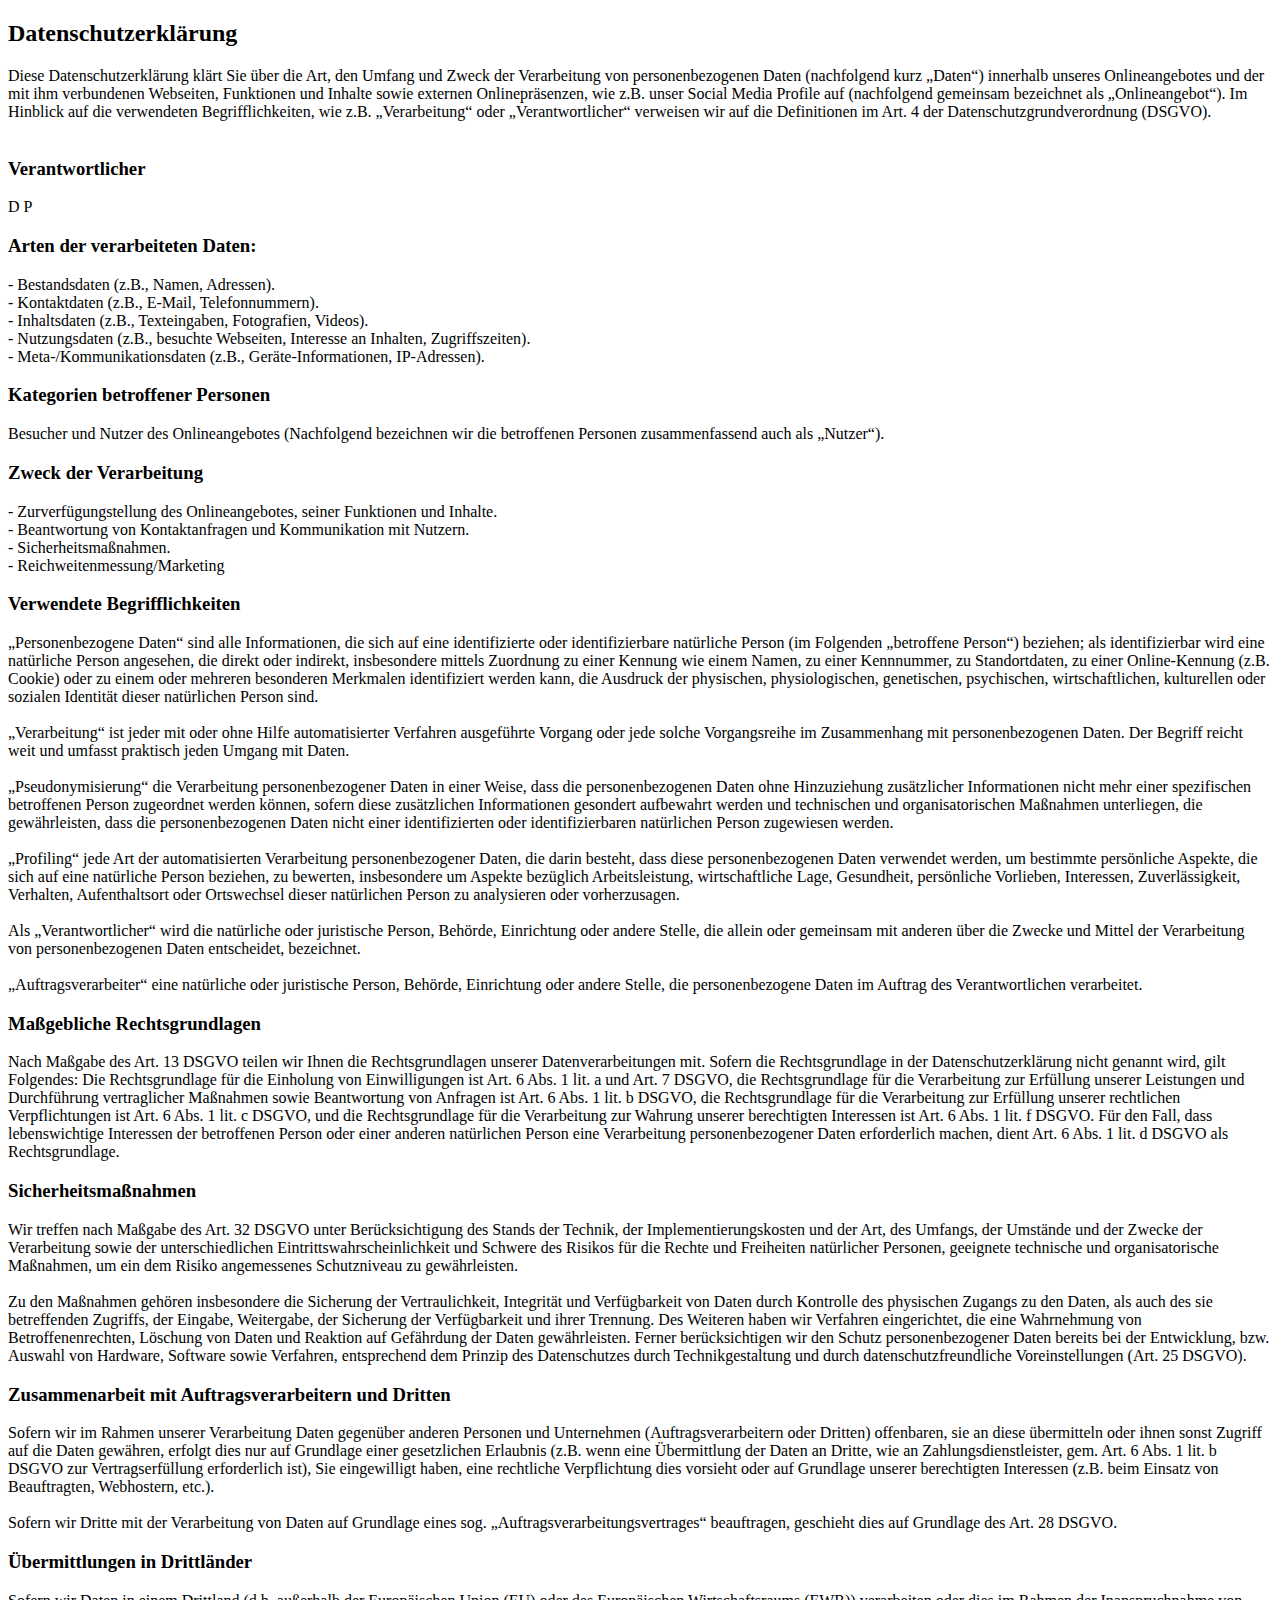
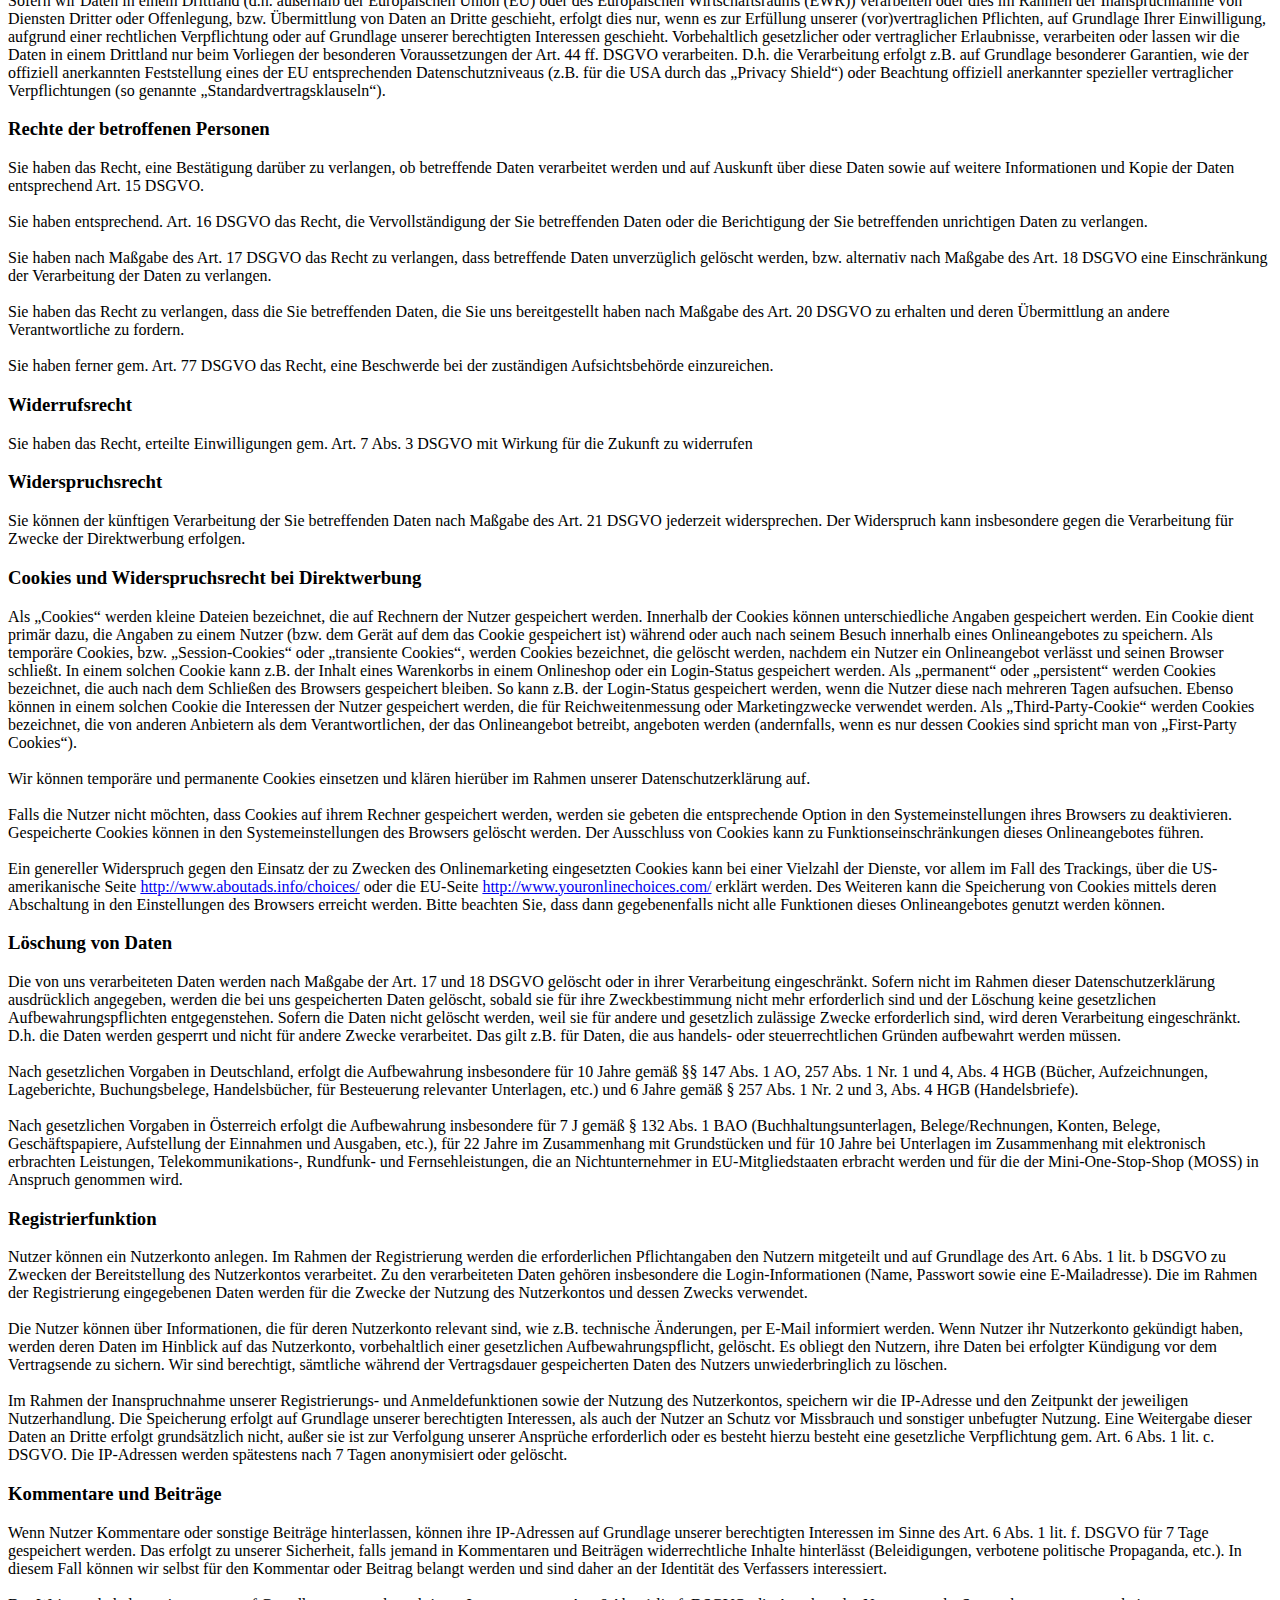
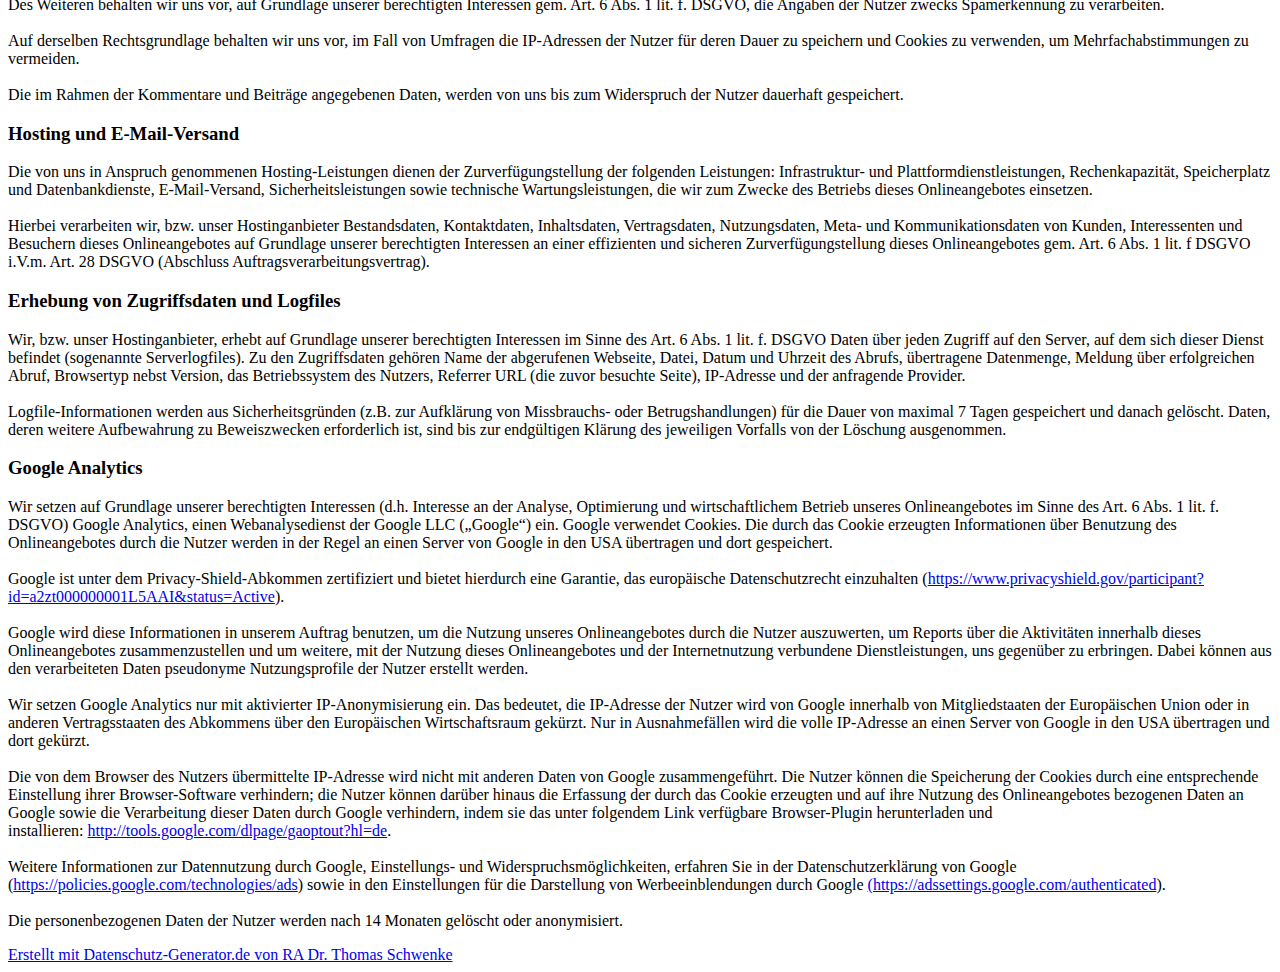
<file: frontend/web/privacy_policy.html>
<!DOCTYPE html>
<html lang="de">
<head>
    <meta charset="UTF-8">
    <title>Datenschutzerklärung</title>
</head>
<body>
<h2>Datenschutzerklärung</h2>
<h3 id="dsg-general-intro"></h3>
<p>Diese Datenschutzerklärung klärt Sie über die Art, den Umfang und Zweck der Verarbeitung von personenbezogenen Daten
    (nachfolgend kurz „Daten“) innerhalb unseres Onlineangebotes und der mit ihm verbundenen Webseiten, Funktionen und
    Inhalte sowie externen Onlinepräsenzen, wie z.B. unser Social Media Profile auf (nachfolgend gemeinsam bezeichnet
    als „Onlineangebot“). Im Hinblick auf die verwendeten Begrifflichkeiten, wie z.B. „Verarbeitung“ oder
    „Verantwortlicher“ verweisen wir auf die Definitionen im Art. 4 der Datenschutzgrundverordnung (DSGVO).<br>
    <br>
</p>
<h3 id="dsg-general-controller">Verantwortlicher</h3>
<p><span class="tsmcontroller">D P</span></p>
<h3 id="dsg-general-datatype">Arten der verarbeiteten Daten:</h3>
<p>- Bestandsdaten (z.B., Namen, Adressen).<br>
    - Kontaktdaten (z.B., E-Mail, Telefonnummern).<br>
    - Inhaltsdaten (z.B., Texteingaben, Fotografien, Videos).<br>
    - Nutzungsdaten (z.B., besuchte Webseiten, Interesse an Inhalten, Zugriffszeiten).<br>
    - Meta-/Kommunikationsdaten (z.B., Geräte-Informationen, IP-Adressen).<br>
</p>
<h3 id="dsg-general-datasubjects">Kategorien betroffener Personen</h3>
<p>Besucher und Nutzer des Onlineangebotes (Nachfolgend bezeichnen wir die betroffenen Personen zusammenfassend auch als
    „Nutzer“).<br>
</p>
<h3 id="dsg-general-purpose">Zweck der Verarbeitung</h3>
<p>- Zurverfügungstellung des Onlineangebotes, seiner Funktionen und Inhalte.<br>
    - Beantwortung von Kontaktanfragen und Kommunikation mit Nutzern.<br>
    - Sicherheitsmaßnahmen.<br>
    - Reichweitenmessung/Marketing<br>
    <span class="tsmcom"></span></p>
<h3 id="dsg-general-terms">Verwendete Begrifflichkeiten </h3>
<p>„Personenbezogene Daten“ sind alle Informationen, die sich auf eine identifizierte oder identifizierbare natürliche
    Person (im Folgenden „betroffene Person“) beziehen; als identifizierbar wird eine natürliche Person angesehen, die
    direkt oder indirekt, insbesondere mittels Zuordnung zu einer Kennung wie einem Namen, zu einer Kennnummer, zu
    Standortdaten, zu einer Online-Kennung (z.B. Cookie) oder zu einem oder mehreren besonderen Merkmalen identifiziert
    werden kann, die Ausdruck der physischen, physiologischen, genetischen, psychischen, wirtschaftlichen, kulturellen
    oder sozialen Identität dieser natürlichen Person sind.<br>
    <br>
    „Verarbeitung“ ist jeder mit oder ohne Hilfe automatisierter Verfahren ausgeführte Vorgang oder jede solche
    Vorgangsreihe im Zusammenhang mit personenbezogenen Daten. Der Begriff reicht weit und umfasst praktisch jeden
    Umgang mit Daten.<br>
    <br>
    „Pseudonymisierung“ die Verarbeitung personenbezogener Daten in einer Weise, dass die personenbezogenen Daten ohne
    Hinzuziehung zusätzlicher Informationen nicht mehr einer spezifischen betroffenen Person zugeordnet werden können,
    sofern diese zusätzlichen Informationen gesondert aufbewahrt werden und technischen und organisatorischen Maßnahmen
    unterliegen, die gewährleisten, dass die personenbezogenen Daten nicht einer identifizierten oder identifizierbaren
    natürlichen Person zugewiesen werden.<br>
    <br>
    „Profiling“ jede Art der automatisierten Verarbeitung personenbezogener Daten, die darin besteht, dass diese
    personenbezogenen Daten verwendet werden, um bestimmte persönliche Aspekte, die sich auf eine natürliche Person
    beziehen, zu bewerten, insbesondere um Aspekte bezüglich Arbeitsleistung, wirtschaftliche Lage, Gesundheit,
    persönliche Vorlieben, Interessen, Zuverlässigkeit, Verhalten, Aufenthaltsort oder Ortswechsel dieser natürlichen
    Person zu analysieren oder vorherzusagen.<br>
    <br>
    Als „Verantwortlicher“ wird die natürliche oder juristische Person, Behörde, Einrichtung oder andere Stelle, die
    allein oder gemeinsam mit anderen über die Zwecke und Mittel der Verarbeitung von personenbezogenen Daten
    entscheidet, bezeichnet.<br>
    <br>
    „Auftragsverarbeiter“ eine natürliche oder juristische Person, Behörde, Einrichtung oder andere Stelle, die
    personenbezogene Daten im Auftrag des Verantwortlichen verarbeitet.<br>
</p>
<h3 id="dsg-general-legalbasis">Maßgebliche Rechtsgrundlagen</h3>
<p>Nach Maßgabe des Art. 13 DSGVO teilen wir Ihnen die Rechtsgrundlagen unserer Datenverarbeitungen mit. Sofern die
    Rechtsgrundlage in der Datenschutzerklärung nicht genannt wird, gilt Folgendes: Die Rechtsgrundlage für die
    Einholung von Einwilligungen ist Art. 6 Abs. 1 lit. a und Art. 7 DSGVO, die Rechtsgrundlage für die Verarbeitung zur
    Erfüllung unserer Leistungen und Durchführung vertraglicher Maßnahmen sowie Beantwortung von Anfragen ist Art. 6
    Abs. 1 lit. b DSGVO, die Rechtsgrundlage für die Verarbeitung zur Erfüllung unserer rechtlichen Verpflichtungen ist
    Art. 6 Abs. 1 lit. c DSGVO, und die Rechtsgrundlage für die Verarbeitung zur Wahrung unserer berechtigten Interessen
    ist Art. 6 Abs. 1 lit. f DSGVO. Für den Fall, dass lebenswichtige Interessen der betroffenen Person oder einer
    anderen natürlichen Person eine Verarbeitung personenbezogener Daten erforderlich machen, dient Art. 6 Abs. 1 lit. d
    DSGVO als Rechtsgrundlage.</p>
<h3 id="dsg-general-securitymeasures">Sicherheitsmaßnahmen</h3>
<p>Wir treffen nach Maßgabe des Art. 32 DSGVO unter Berücksichtigung des Stands der Technik, der Implementierungskosten
    und der Art, des Umfangs, der Umstände und der Zwecke der Verarbeitung sowie der unterschiedlichen
    Eintrittswahrscheinlichkeit und Schwere des Risikos für die Rechte und Freiheiten natürlicher Personen, geeignete
    technische und organisatorische Maßnahmen, um ein dem Risiko angemessenes Schutzniveau zu gewährleisten.<br>
    <br>
    Zu den Maßnahmen gehören insbesondere die Sicherung der Vertraulichkeit, Integrität und Verfügbarkeit von Daten
    durch Kontrolle des physischen Zugangs zu den Daten, als auch des sie betreffenden Zugriffs, der Eingabe,
    Weitergabe, der Sicherung der Verfügbarkeit und ihrer Trennung. Des Weiteren haben wir Verfahren eingerichtet, die
    eine Wahrnehmung von Betroffenenrechten, Löschung von Daten und Reaktion auf Gefährdung der Daten gewährleisten.
    Ferner berücksichtigen wir den Schutz personenbezogener Daten bereits bei der Entwicklung, bzw. Auswahl von
    Hardware, Software sowie Verfahren, entsprechend dem Prinzip des Datenschutzes durch Technikgestaltung und durch
    datenschutzfreundliche Voreinstellungen (Art. 25 DSGVO).<br>
</p>
<h3 id="dsg-general-coprocessing">Zusammenarbeit mit Auftragsverarbeitern und Dritten</h3>
<p>Sofern wir im Rahmen unserer Verarbeitung Daten gegenüber anderen Personen und Unternehmen (Auftragsverarbeitern oder
    Dritten) offenbaren, sie an diese übermitteln oder ihnen sonst Zugriff auf die Daten gewähren, erfolgt dies nur auf
    Grundlage einer gesetzlichen Erlaubnis (z.B. wenn eine Übermittlung der Daten an Dritte, wie an
    Zahlungsdienstleister, gem. Art. 6 Abs. 1 lit. b DSGVO zur Vertragserfüllung erforderlich ist), Sie eingewilligt
    haben, eine rechtliche Verpflichtung dies vorsieht oder auf Grundlage unserer berechtigten Interessen (z.B. beim
    Einsatz von Beauftragten, Webhostern, etc.). <br>
    <br>
    Sofern wir Dritte mit der Verarbeitung von Daten auf Grundlage eines sog. „Auftragsverarbeitungsvertrages“
    beauftragen, geschieht dies auf Grundlage des Art. 28 DSGVO.</p>
<h3 id="dsg-general-thirdparty">Übermittlungen in Drittländer</h3>
<p>Sofern wir Daten in einem Drittland (d.h. außerhalb der Europäischen Union (EU) oder des Europäischen
    Wirtschaftsraums (EWR)) verarbeiten oder dies im Rahmen der Inanspruchnahme von Diensten Dritter oder Offenlegung,
    bzw. Übermittlung von Daten an Dritte geschieht, erfolgt dies nur, wenn es zur Erfüllung unserer (vor)vertraglichen
    Pflichten, auf Grundlage Ihrer Einwilligung, aufgrund einer rechtlichen Verpflichtung oder auf Grundlage unserer
    berechtigten Interessen geschieht. Vorbehaltlich gesetzlicher oder vertraglicher Erlaubnisse, verarbeiten oder
    lassen wir die Daten in einem Drittland nur beim Vorliegen der besonderen Voraussetzungen der Art. 44 ff. DSGVO
    verarbeiten. D.h. die Verarbeitung erfolgt z.B. auf Grundlage besonderer Garantien, wie der offiziell anerkannten
    Feststellung eines der EU entsprechenden Datenschutzniveaus (z.B. für die USA durch das „Privacy Shield“) oder
    Beachtung offiziell anerkannter spezieller vertraglicher Verpflichtungen (so genannte
    „Standardvertragsklauseln“).</p>
<h3 id="dsg-general-rightssubject">Rechte der betroffenen Personen</h3>
<p>Sie haben das Recht, eine Bestätigung darüber zu verlangen, ob betreffende Daten verarbeitet werden und auf Auskunft
    über diese Daten sowie auf weitere Informationen und Kopie der Daten entsprechend Art. 15 DSGVO.<br>
    <br>
    Sie haben entsprechend. Art. 16 DSGVO das Recht, die Vervollständigung der Sie betreffenden Daten oder die
    Berichtigung der Sie betreffenden unrichtigen Daten zu verlangen.<br>
    <br>
    Sie haben nach Maßgabe des Art. 17 DSGVO das Recht zu verlangen, dass betreffende Daten unverzüglich gelöscht
    werden, bzw. alternativ nach Maßgabe des Art. 18 DSGVO eine Einschränkung der Verarbeitung der Daten zu
    verlangen.<br>
    <br>
    Sie haben das Recht zu verlangen, dass die Sie betreffenden Daten, die Sie uns bereitgestellt haben nach Maßgabe des
    Art. 20 DSGVO zu erhalten und deren Übermittlung an andere Verantwortliche zu fordern. <br>
    <br>
    Sie haben ferner gem. Art. 77 DSGVO das Recht, eine Beschwerde bei der zuständigen Aufsichtsbehörde einzureichen.
</p>
<h3 id="dsg-general-revokeconsent">Widerrufsrecht</h3>
<p>Sie haben das Recht, erteilte Einwilligungen gem. Art. 7 Abs. 3 DSGVO mit Wirkung für die Zukunft zu widerrufen</p>
<h3 id="dsg-general-object">Widerspruchsrecht</h3>
<p>Sie können der künftigen Verarbeitung der Sie betreffenden Daten nach Maßgabe des Art. 21 DSGVO jederzeit
    widersprechen. Der Widerspruch kann insbesondere gegen die Verarbeitung für Zwecke der Direktwerbung erfolgen.</p>
<h3 id="dsg-general-cookies">Cookies und Widerspruchsrecht bei Direktwerbung</h3>
<p>Als „Cookies“ werden kleine Dateien bezeichnet, die auf Rechnern der Nutzer gespeichert werden. Innerhalb der Cookies
    können unterschiedliche Angaben gespeichert werden. Ein Cookie dient primär dazu, die Angaben zu einem Nutzer (bzw.
    dem Gerät auf dem das Cookie gespeichert ist) während oder auch nach seinem Besuch innerhalb eines Onlineangebotes
    zu speichern. Als temporäre Cookies, bzw. „Session-Cookies“ oder „transiente Cookies“, werden Cookies bezeichnet,
    die gelöscht werden, nachdem ein Nutzer ein Onlineangebot verlässt und seinen Browser schließt. In einem solchen
    Cookie kann z.B. der Inhalt eines Warenkorbs in einem Onlineshop oder ein Login-Status gespeichert werden. Als
    „permanent“ oder „persistent“ werden Cookies bezeichnet, die auch nach dem Schließen des Browsers gespeichert
    bleiben. So kann z.B. der Login-Status gespeichert werden, wenn die Nutzer diese nach mehreren Tagen aufsuchen.
    Ebenso können in einem solchen Cookie die Interessen der Nutzer gespeichert werden, die für Reichweitenmessung oder
    Marketingzwecke verwendet werden. Als „Third-Party-Cookie“ werden Cookies bezeichnet, die von anderen Anbietern als
    dem Verantwortlichen, der das Onlineangebot betreibt, angeboten werden (andernfalls, wenn es nur dessen Cookies sind
    spricht man von „First-Party Cookies“).<br>
    <br>
    Wir können temporäre und permanente Cookies einsetzen und klären hierüber im Rahmen unserer Datenschutzerklärung
    auf.<br>
    <br>
    Falls die Nutzer nicht möchten, dass Cookies auf ihrem Rechner gespeichert werden, werden sie gebeten die
    entsprechende Option in den Systemeinstellungen ihres Browsers zu deaktivieren. Gespeicherte Cookies können in den
    Systemeinstellungen des Browsers gelöscht werden. Der Ausschluss von Cookies kann zu Funktionseinschränkungen dieses
    Onlineangebotes führen.<br>
    <br>
    Ein genereller Widerspruch gegen den Einsatz der zu Zwecken des Onlinemarketing eingesetzten Cookies kann bei einer
    Vielzahl der Dienste, vor allem im Fall des Trackings, über die US-amerikanische Seite <a
            href="http://www.aboutads.info/choices/">http://www.aboutads.info/choices/</a> oder die EU-Seite <a
            href="http://www.youronlinechoices.com/">http://www.youronlinechoices.com/</a> erklärt werden. Des Weiteren
    kann die Speicherung von Cookies mittels deren Abschaltung in den Einstellungen des Browsers erreicht werden. Bitte
    beachten Sie, dass dann gegebenenfalls nicht alle Funktionen dieses Onlineangebotes genutzt werden können.</p>
<h3 id="dsg-general-erasure">Löschung von Daten</h3>
<p>Die von uns verarbeiteten Daten werden nach Maßgabe der Art. 17 und 18 DSGVO gelöscht oder in ihrer Verarbeitung
    eingeschränkt. Sofern nicht im Rahmen dieser Datenschutzerklärung ausdrücklich angegeben, werden die bei uns
    gespeicherten Daten gelöscht, sobald sie für ihre Zweckbestimmung nicht mehr erforderlich sind und der Löschung
    keine gesetzlichen Aufbewahrungspflichten entgegenstehen. Sofern die Daten nicht gelöscht werden, weil sie für
    andere und gesetzlich zulässige Zwecke erforderlich sind, wird deren Verarbeitung eingeschränkt. D.h. die Daten
    werden gesperrt und nicht für andere Zwecke verarbeitet. Das gilt z.B. für Daten, die aus handels- oder
    steuerrechtlichen Gründen aufbewahrt werden müssen.<br>
    <br>
    Nach gesetzlichen Vorgaben in Deutschland, erfolgt die Aufbewahrung insbesondere für 10 Jahre gemäß §§ 147 Abs. 1
    AO, 257 Abs. 1 Nr. 1 und 4, Abs. 4 HGB (Bücher, Aufzeichnungen, Lageberichte, Buchungsbelege, Handelsbücher, für
    Besteuerung relevanter Unterlagen, etc.) und 6 Jahre gemäß § 257 Abs. 1 Nr. 2 und 3, Abs. 4 HGB (Handelsbriefe).
    <br>
    <br>
    Nach gesetzlichen Vorgaben in Österreich erfolgt die Aufbewahrung insbesondere für 7 J gemäß § 132 Abs. 1 BAO
    (Buchhaltungsunterlagen, Belege/Rechnungen, Konten, Belege, Geschäftspapiere, Aufstellung der Einnahmen und
    Ausgaben, etc.), für 22 Jahre im Zusammenhang mit Grundstücken und für 10 Jahre bei Unterlagen im Zusammenhang mit
    elektronisch erbrachten Leistungen, Telekommunikations-, Rundfunk- und Fernsehleistungen, die an Nichtunternehmer in
    EU-Mitgliedstaaten erbracht werden und für die der Mini-One-Stop-Shop (MOSS) in Anspruch genommen wird.</p>
<p></p>
<h3 id="dsg-registration">Registrierfunktion</h3>
<p></p>
<p><span class="ts-muster-content">Nutzer können ein Nutzerkonto anlegen. Im Rahmen der Registrierung werden die erforderlichen Pflichtangaben den Nutzern mitgeteilt und auf Grundlage des Art. 6 Abs. 1 lit. b DSGVO zu Zwecken der Bereitstellung des Nutzerkontos verarbeitet. Zu den verarbeiteten Daten gehören insbesondere die Login-Informationen (Name, Passwort sowie eine E-Mailadresse). Die im Rahmen der Registrierung eingegebenen Daten werden für die Zwecke der Nutzung des Nutzerkontos und dessen Zwecks verwendet. <br>
<br>
Die Nutzer können über Informationen, die für deren Nutzerkonto relevant sind, wie z.B. technische Änderungen, per E-Mail informiert werden. Wenn Nutzer ihr Nutzerkonto gekündigt haben, werden deren Daten im Hinblick auf das Nutzerkonto, vorbehaltlich einer gesetzlichen Aufbewahrungspflicht, gelöscht. Es obliegt den Nutzern, ihre Daten bei erfolgter Kündigung vor dem Vertragsende zu sichern. Wir sind berechtigt, sämtliche während der Vertragsdauer gespeicherten Daten des Nutzers unwiederbringlich zu löschen.<br>
<br>
Im Rahmen der Inanspruchnahme unserer Registrierungs- und Anmeldefunktionen sowie der Nutzung des Nutzerkontos, speichern wir die IP-Adresse und den Zeitpunkt der jeweiligen Nutzerhandlung. Die Speicherung erfolgt auf Grundlage unserer berechtigten Interessen, als auch der Nutzer an Schutz vor Missbrauch und sonstiger unbefugter Nutzung. Eine Weitergabe dieser Daten an Dritte erfolgt grundsätzlich nicht, außer sie ist zur Verfolgung unserer Ansprüche erforderlich oder es besteht hierzu besteht eine gesetzliche Verpflichtung gem. Art. 6 Abs. 1 lit. c. DSGVO. Die IP-Adressen werden spätestens nach 7 Tagen anonymisiert oder gelöscht.<br>
</span></p>
<p></p>
<h3 id="dsg-comments">Kommentare und Beiträge</h3>
<p></p>
<p><span class="ts-muster-content">Wenn Nutzer Kommentare oder sonstige Beiträge hinterlassen, können ihre IP-Adressen auf Grundlage unserer berechtigten Interessen im Sinne des Art. 6 Abs. 1 lit. f. DSGVO für 7 Tage gespeichert werden. Das erfolgt zu unserer Sicherheit, falls jemand in Kommentaren und Beiträgen widerrechtliche Inhalte hinterlässt (Beleidigungen, verbotene politische Propaganda, etc.). In diesem Fall können wir selbst für den Kommentar oder Beitrag belangt werden und sind daher an der Identität des Verfassers interessiert.<br>
<br>
Des Weiteren behalten wir uns vor, auf Grundlage unserer berechtigten Interessen gem. Art. 6 Abs. 1 lit. f. DSGVO, die Angaben der Nutzer zwecks Spamerkennung zu verarbeiten.<br>
<br>
Auf derselben Rechtsgrundlage behalten wir uns vor, im Fall von Umfragen die IP-Adressen der Nutzer für deren Dauer zu speichern und Cookies zu verwenden, um Mehrfachabstimmungen zu vermeiden.<br>
<br>
Die im Rahmen der Kommentare und Beiträge angegebenen Daten, werden von uns bis zum Widerspruch der Nutzer dauerhaft gespeichert.</span>
</p>
<p></p>
<h3 id="dsg-hostingprovider">Hosting und E-Mail-Versand</h3>
<p></p>
<p><span class="ts-muster-content">Die von uns in Anspruch genommenen Hosting-Leistungen dienen der Zurverfügungstellung der folgenden Leistungen: Infrastruktur- und Plattformdienstleistungen, Rechenkapazität, Speicherplatz und Datenbankdienste, E-Mail-Versand, Sicherheitsleistungen sowie technische Wartungsleistungen, die wir zum Zwecke des Betriebs dieses Onlineangebotes einsetzen. <br>
<br>
Hierbei verarbeiten wir, bzw. unser Hostinganbieter Bestandsdaten, Kontaktdaten, Inhaltsdaten, Vertragsdaten, Nutzungsdaten, Meta- und Kommunikationsdaten von Kunden, Interessenten und Besuchern dieses Onlineangebotes auf Grundlage unserer berechtigten Interessen an einer effizienten und sicheren Zurverfügungstellung dieses Onlineangebotes gem. Art. 6 Abs. 1 lit. f DSGVO i.V.m. Art. 28 DSGVO (Abschluss Auftragsverarbeitungsvertrag).</span>
</p>
<p></p>
<h3 id="dsg-logfiles">Erhebung von Zugriffsdaten und Logfiles</h3>
<p></p>
<p><span class="ts-muster-content">Wir, bzw. unser Hostinganbieter, erhebt auf Grundlage unserer berechtigten Interessen im Sinne des Art. 6 Abs. 1 lit. f. DSGVO Daten über jeden Zugriff auf den Server, auf dem sich dieser Dienst befindet (sogenannte Serverlogfiles). Zu den Zugriffsdaten gehören Name der abgerufenen Webseite, Datei, Datum und Uhrzeit des Abrufs, übertragene Datenmenge, Meldung über erfolgreichen Abruf, Browsertyp nebst Version, das Betriebssystem des Nutzers, Referrer URL (die zuvor besuchte Seite), IP-Adresse und der anfragende Provider.<br>
<br>
Logfile-Informationen werden aus Sicherheitsgründen (z.B. zur Aufklärung von Missbrauchs- oder Betrugshandlungen) für die Dauer von maximal 7 Tagen gespeichert und danach gelöscht. Daten, deren weitere Aufbewahrung zu Beweiszwecken erforderlich ist, sind bis zur endgültigen Klärung des jeweiligen Vorfalls von der Löschung ausgenommen.</span>
</p>
<p></p>
<h3 id="dsg-ga-googleanalytics">Google Analytics</h3>
<p></p>
<p><span class="ts-muster-content">Wir setzen auf Grundlage unserer berechtigten Interessen (d.h. Interesse an der Analyse, Optimierung und wirtschaftlichem Betrieb unseres Onlineangebotes im Sinne des Art. 6 Abs. 1 lit. f. DSGVO) Google Analytics, einen Webanalysedienst der Google LLC („Google“) ein. Google verwendet Cookies. Die durch das Cookie erzeugten Informationen über Benutzung des Onlineangebotes durch die Nutzer werden in der Regel an einen Server von Google in den USA übertragen und dort gespeichert.<br>
<br>
Google ist unter dem Privacy-Shield-Abkommen zertifiziert und bietet hierdurch eine Garantie, das europäische Datenschutzrecht einzuhalten (<a
            target="_blank" href="https://www.privacyshield.gov/participant?id=a2zt000000001L5AAI&amp;status=Active">https://www.privacyshield.gov/participant?id=a2zt000000001L5AAI&amp;status=Active</a>).<br>
<br>
Google wird diese Informationen in unserem Auftrag benutzen, um die Nutzung unseres Onlineangebotes durch die Nutzer auszuwerten, um Reports über die Aktivitäten innerhalb dieses Onlineangebotes zusammenzustellen und um weitere, mit der Nutzung dieses Onlineangebotes und der Internetnutzung verbundene Dienstleistungen, uns gegenüber zu erbringen. Dabei können aus den verarbeiteten Daten pseudonyme Nutzungsprofile der Nutzer erstellt werden.<br>
<br>
Wir setzen Google Analytics nur mit aktivierter IP-Anonymisierung ein. Das bedeutet, die IP-Adresse der Nutzer wird von Google innerhalb von Mitgliedstaaten der Europäischen Union oder in anderen Vertragsstaaten des Abkommens über den Europäischen Wirtschaftsraum gekürzt. Nur in Ausnahmefällen wird die volle IP-Adresse an einen Server von Google in den USA übertragen und dort gekürzt.<br>
<br>
Die von dem Browser des Nutzers übermittelte IP-Adresse wird nicht mit anderen Daten von Google zusammengeführt. Die Nutzer können die Speicherung der Cookies durch eine entsprechende Einstellung ihrer Browser-Software verhindern; die Nutzer können darüber hinaus die Erfassung der durch das Cookie erzeugten und auf ihre Nutzung des Onlineangebotes bezogenen Daten an Google sowie die Verarbeitung dieser Daten durch Google verhindern, indem sie das unter folgendem Link verfügbare Browser-Plugin herunterladen und installieren:&nbsp;<a
            target="_blank" href="http://tools.google.com/dlpage/gaoptout?hl=de">http://tools.google.com/dlpage/gaoptout?hl=de</a>.<br>
<br>
Weitere Informationen zur Datennutzung durch Google, Einstellungs- und Widerspruchsmöglichkeiten, erfahren Sie in der Datenschutzerklärung von Google (<a
            target="_blank" href="https://policies.google.com/technologies/ads">https://policies.google.com/technologies/ads</a>) sowie in den Einstellungen für die Darstellung von Werbeeinblendungen durch Google <a
            target="_blank" href="https://adssettings.google.com/authenticated">(https://adssettings.google.com/authenticated</a>).<br>
<br>
Die personenbezogenen Daten der Nutzer werden nach 14 Monaten gelöscht oder anonymisiert.</span></p><a
        href="https://datenschutz-generator.de" class="dsg1-5" rel="nofollow" target="_blank">Erstellt mit
    Datenschutz-Generator.de von RA Dr. Thomas Schwenke</a>
</body>
</html>
</file>
